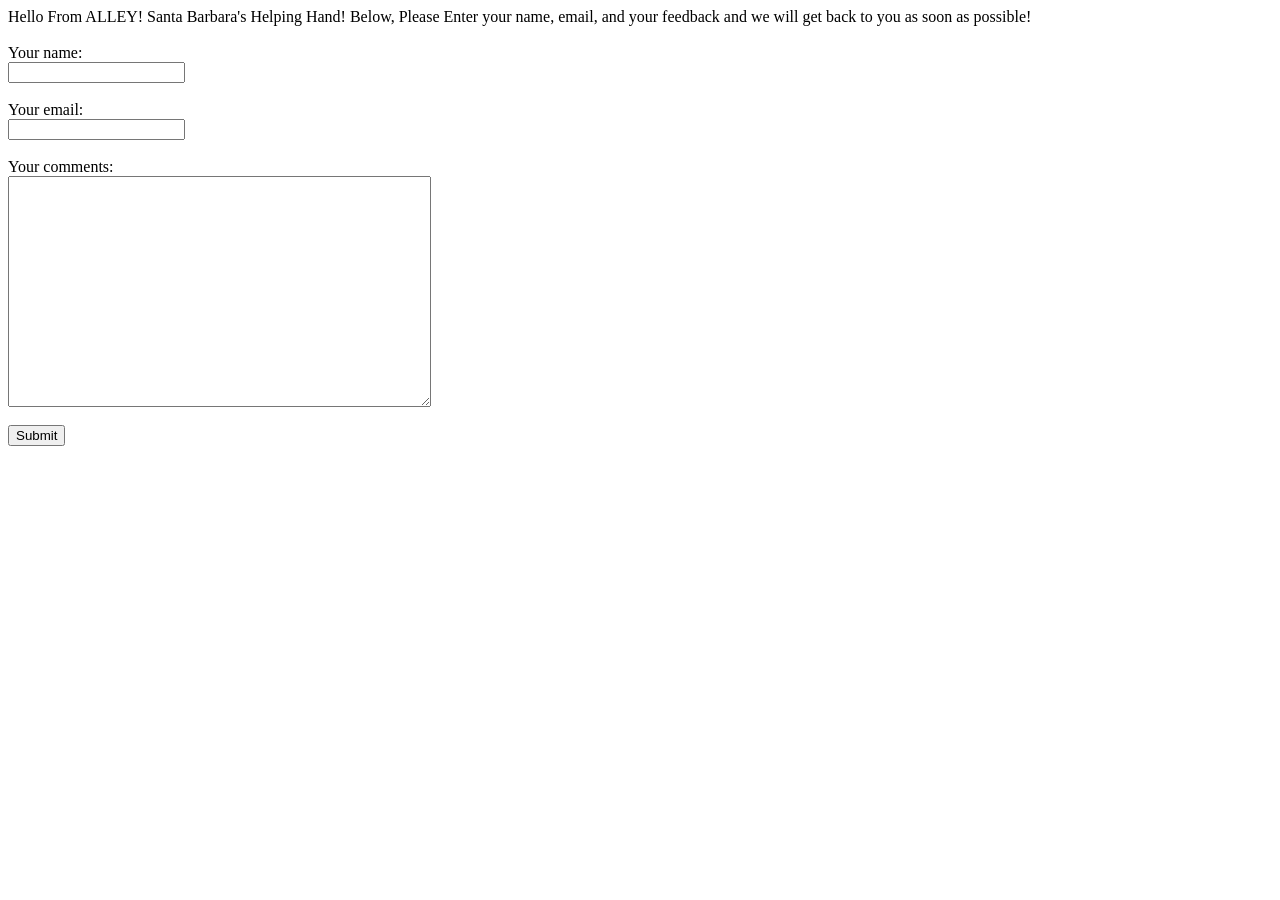
<file: ally/feedback.html>
<html>
	<body>
		Hello From ALLEY! Santa Barbara's Helping Hand! Below, Please Enter your name, email, and your feedback and we will get back to you as soon as possible!<br><br>
		<form action="URL to form script" method="POST">

			Your name: <br>
			<input type="text" name="realname"><br>
			<br>

			Your email: <br>
			<input type="text" name="email"><br>
			<br>

			Your comments: <br>
			<textarea name="comments" rows="15" cols="50"></textarea><br><br>

			<input type="submit" value="Submit">
			 
			</form>
	</body>
</html>
</file>
